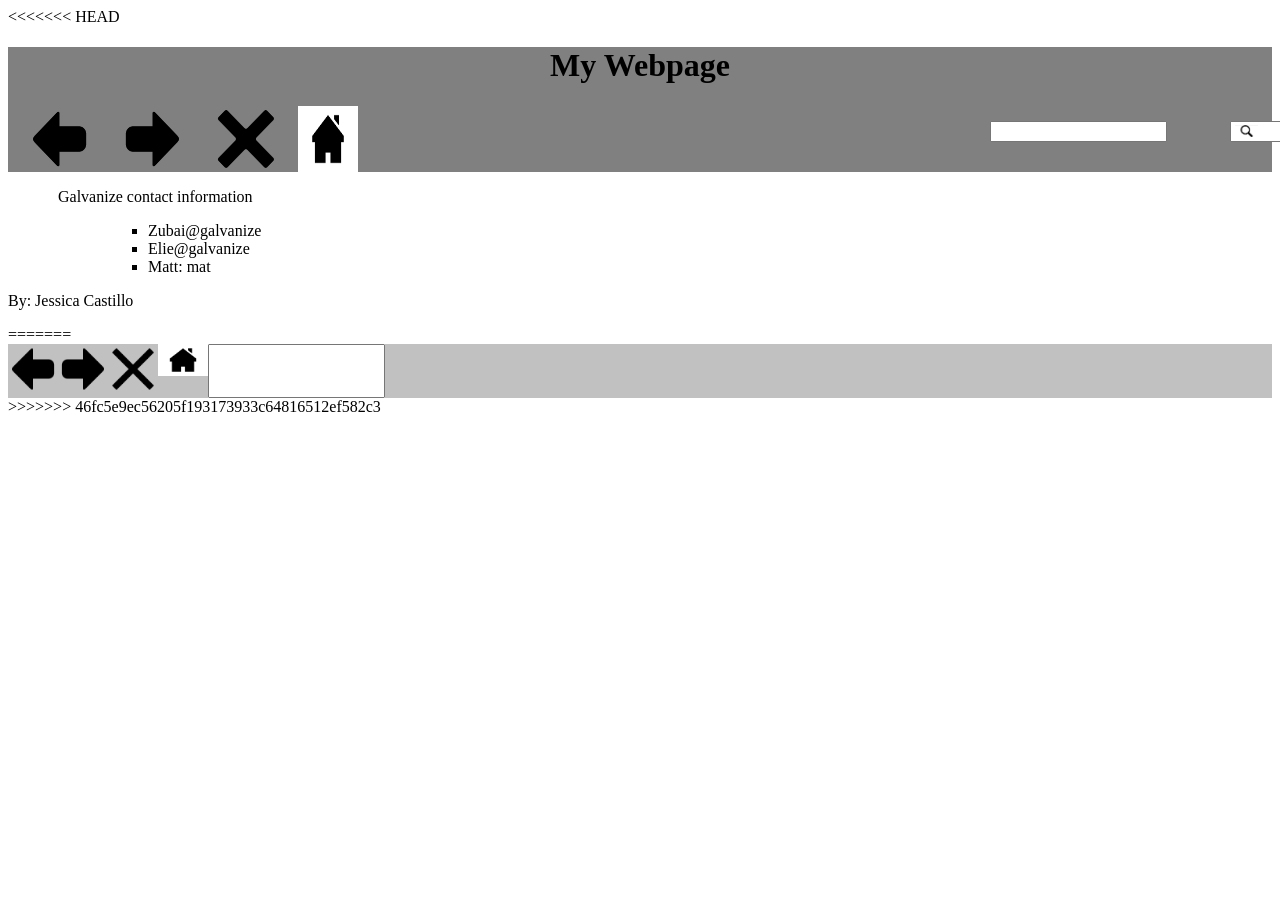
<file: index.html>
<!DOCTYPE html>
<html lang="en">
<<<<<<< HEAD
<head>
    <meta charset="UTF-8">
    <meta name="viewport" content="width=device-width, initial-scale=1.0">
    <link rel="stylesheet" href="styles/styles.css" />
    <title>Mockup2</title>
</head>
<body>
</header>
</body>
</html>
<header>
    <h1> My Webpage </h1>
    <section>
    <img src="img/left.png" alt="Back Button" style="margin:0px 20px">
    <img src="img/right.png" alt="Forward Button" style="margin:0px 10px">
    <img src="img/cross.png" alt="cancel Button" style="margin:0px 20px"> 
    <img src="img/house.png" alt="Home Button" style="width:60px; ">
    <input id="text1" type="text" >
    <div id="searchinput">
        <img id="search" src="./img/magnifyingGlass.png" alt="glass">    
        <input  id="text2" type="text" >
    </div>
    </section>

</header> 
   
    <div style="margin-left:50px;">
        <p id="galvanize">Galvanize contact information</p>
    </div>
    <div style="margin-left: 100px;">
    <p>
        <ul style="list-style-type:square;">
         <li>Zubai@galvanize</li>
         <li>Elie@galvanize</li>
         <li>Matt: mat</li>
        </ul>
    </p>
    </div>

<footer class="footer">
<p>By: Jessica Castillo</p>
</footer>
</body>
</html>
=======
  <head>
    <meta charset="UTF-8" />
    <meta name="viewport" content="width=device-width, initial-scale=1.0" />
    <meta http-equiv="X-UA-Compatible" content="ie=edge" />
    <link rel="stylesheet" href="./styles/style.css" />

    <title>Document</title>
  </head>
  <body>
    <header style="background-color: #c1c1c1;">
      <section>
        <a href="./final.html">
          <img src="./img/left.png" alt="Back Button" />
        </a>
        <a href="./final.html">
          <img src="./img/right.png" alt="Forward Button" />
        </a>
        <a href="./final.html">
          <img src="./img/cancel.png" alt="Forward Button" />
        </a>
        <a href="./final.html">
          <img src="./img/house.png" alt="Forward Button" />
        </a>
        <input type="text" class="brett1" />
      </section>
    </header>
  </body>
</html>
>>>>>>> 46fc5e9ec56205f193173933c64816512ef582c3
</file>
<file: styles/styles.css>
header{
    background-color: gray;
}
h1 {
    text-align: center;
}
section {
    display: flex;
}
/*  display: flex ignores div break that suppose to do */
img{
   width: 5% ;
}
#text1{
    /* margin-left: 50%;
    margin-bottom: 20px;
    margin-top: 15px; */
    margin: 15px 0 30px 50%;
}
#text2{
    margin: 15px 10% 20px 0;
}
#searchinput {
    margin-left: 5%;
}
#search{
    position: absolute;
    margin-top: 19px;
    margin-left: 5px;
    width: 23px;
}
</file>
<file: styles/style.css>
a {
  text-decoration: none;
}

a img {
  width: 50px;
}
</file>
